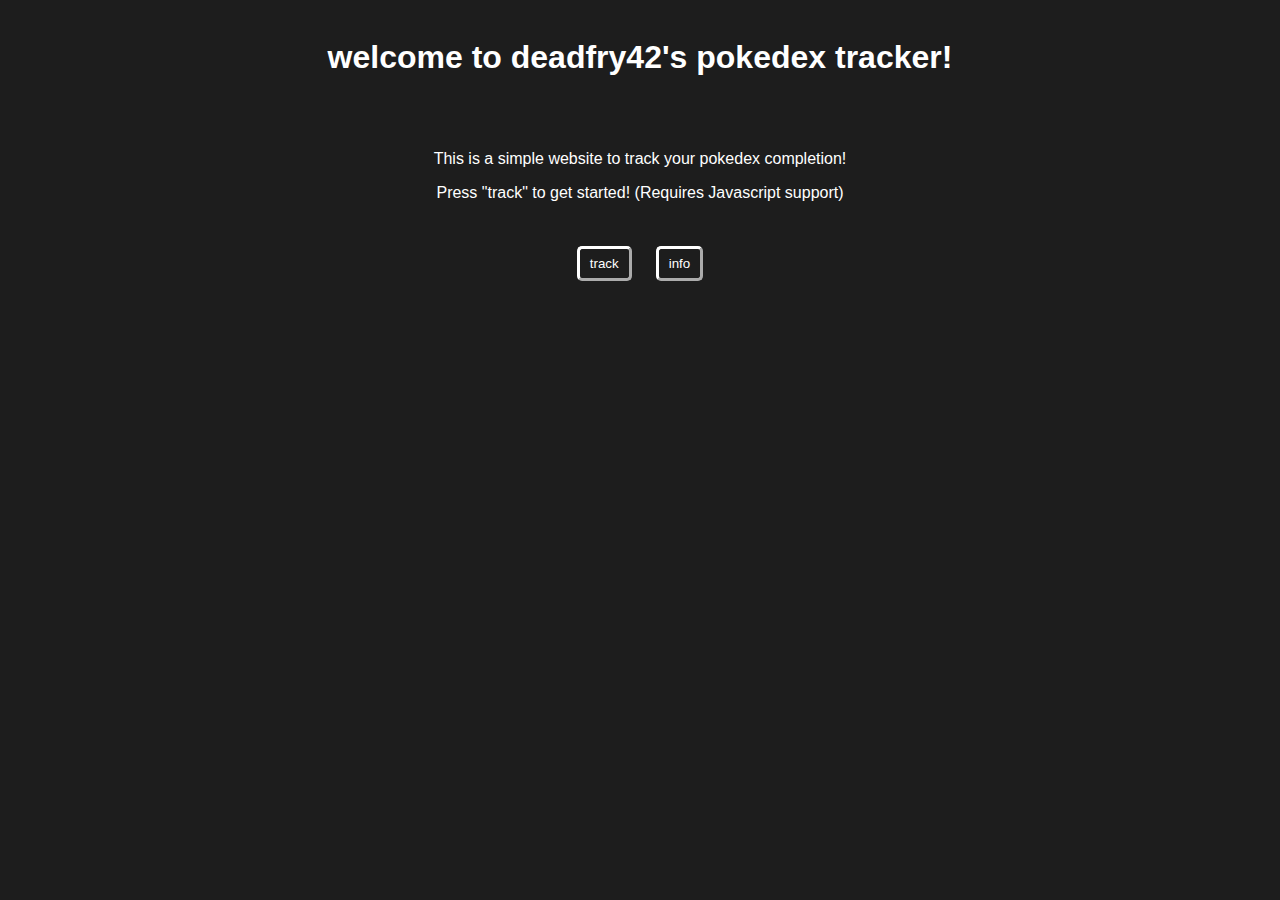
<file: index.html>
<!DOCTYPE HTML>
<html>
    <head>
        <meta name="apple-mobile-web-app-title" content="deadfry42's pokedex tracker">
        <meta name="apple-mobile-web-app-capable" content="yes">
        <meta name="apple-touch-fullscreen" content="yes">
        <meta name="theme-color" content="#1d1d1d">
        <link rel="apple-touch-icon" sizes="180x180" href="./assets/icon.png">
        <link rel="icon" type="image/x-icon" href="./assets/icon.ico">
        <title id="titlelol">deadfry42's pokedex tracker</title>
        <link rel="stylesheet" href="index.css"/>
    </head>
    <body id="body">
        <div class="center">
            <h1>welcome to deadfry42's pokedex tracker!</h1>
            <br>
            <br>
            <p>This is a simple website to track your pokedex completion!</p>
            <p>Press "track" to get started! (Requires Javascript support)</p>
            <br>
            <noscript><p style="width: 50vw; margin: auto;" class="warning"><img src="../assets/warning.png" width="100px" height="100px"><br>Looks like your browser either doesn't support javascript or has javascript enabled! Please swap to a browser with javascript support or enable javascript in your browser's settings to be able to use this website.</p><br></noscript>
            <form>
                <button formaction="./select/index.html">
                    track
                </button>
                <button formaction="./infopage/index.html">
                    info
                </button>
            </form>
        </div>
    </body>
    <foot>
    </foot>
</html>
</file>
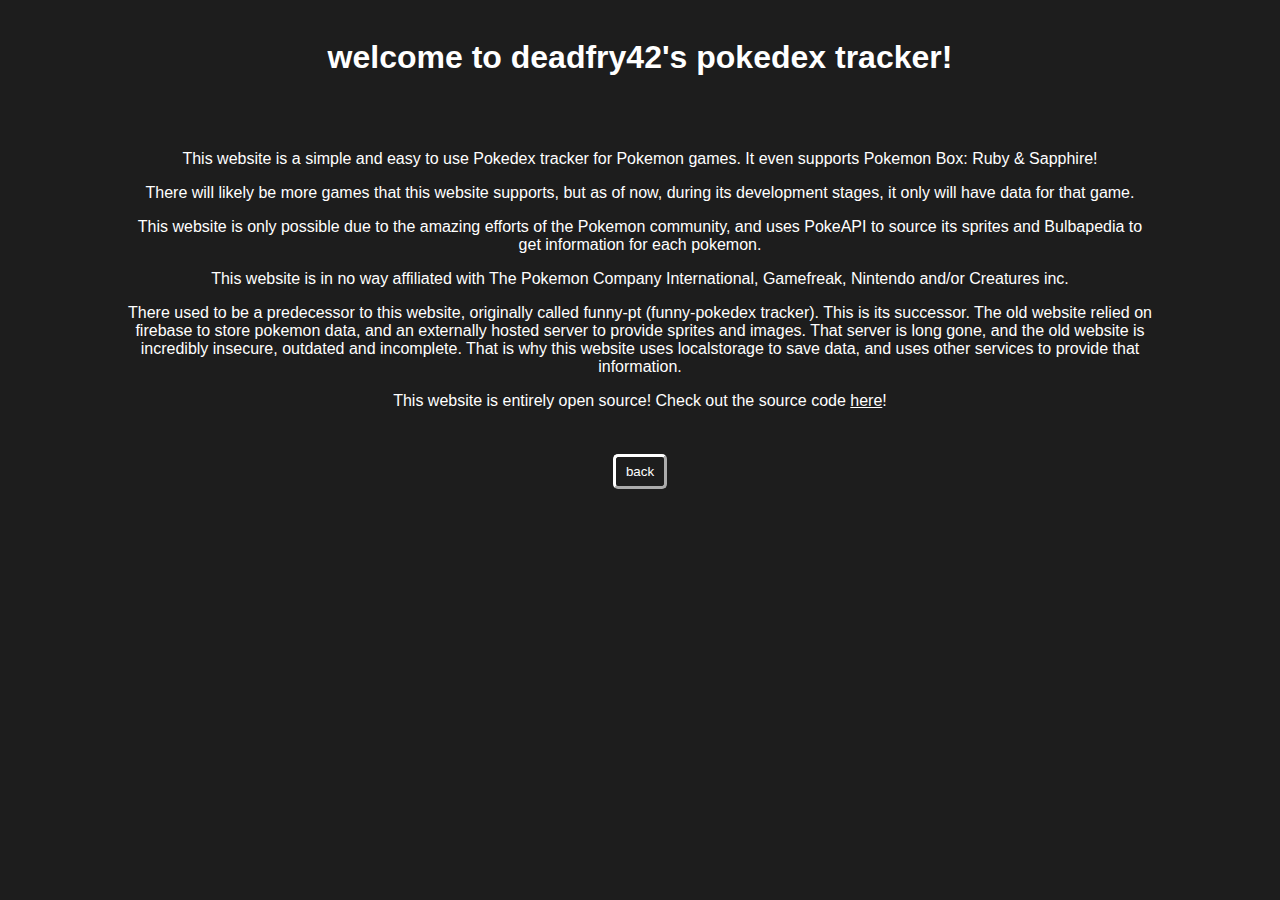
<file: infopage/index.html>
<!DOCTYPE HTML>
<html>
    <head>
        <meta name="apple-mobile-web-app-title" content="deadfry42's pokedex tracker">
        <meta name="apple-mobile-web-app-capable" content="yes">
        <meta name="apple-touch-fullscreen" content="yes">
        <meta name="theme-color" content="#1d1d1d">
        <link rel="apple-touch-icon" sizes="180x180" href="../assets/icon.png">
        <link rel="icon" type="image/x-icon" href="../assets/icon.ico">
        <title id="titlelol">deadfry42's pokedex tracker</title>
        <link rel="stylesheet" href="../index.css"/>
    </head>
    <body id="body">
        <noscript>This website requires Javascript to function. Please enable Javascript in your browser.</noscript>
        <div class="center" style="width: 80vw;">
            <h1>welcome to deadfry42's pokedex tracker!</h1>
            <br>
            <br>
            <p>This website is a simple and easy to use Pokedex tracker for Pokemon games. It even supports Pokemon Box: Ruby & Sapphire!</p>
            <p>There will likely be more games that this website supports, but as of now, during its development stages, it only will have data for that game.</p>
            <p>This website is only possible due to the amazing efforts of the Pokemon community, and uses PokeAPI to source its sprites and Bulbapedia to get information for each pokemon.</p>
            <p>This website is in no way affiliated with The Pokemon Company International, Gamefreak, Nintendo and/or Creatures inc.</p>
            <p>There used to be a predecessor to this website, originally called funny-pt (funny-pokedex tracker). This is its successor. The old website relied on firebase to store pokemon data, and an externally hosted server to provide sprites and images. That server is long gone, and the old website is incredibly insecure, outdated and incomplete. That is why this website uses localstorage to save data, and uses other services to provide that information.</p>
            <p>This website is entirely open source! Check out the source code <a href="https://github.com/deadfry42/pokedex-tracker" style="color: white;">here</a>!</p>
            <br>
            <form>
                <button id="backbutton" formaction="../index.html">
                    back
                </button>
            </form>
        </div>
        <script>
            window.addEventListener("keyup", (e) => {
                if (e.key == "Escape") document.getElementById("backbutton").click()
            })
        </script>
    </body>
    <foot>
    </foot>
</html>
</file>
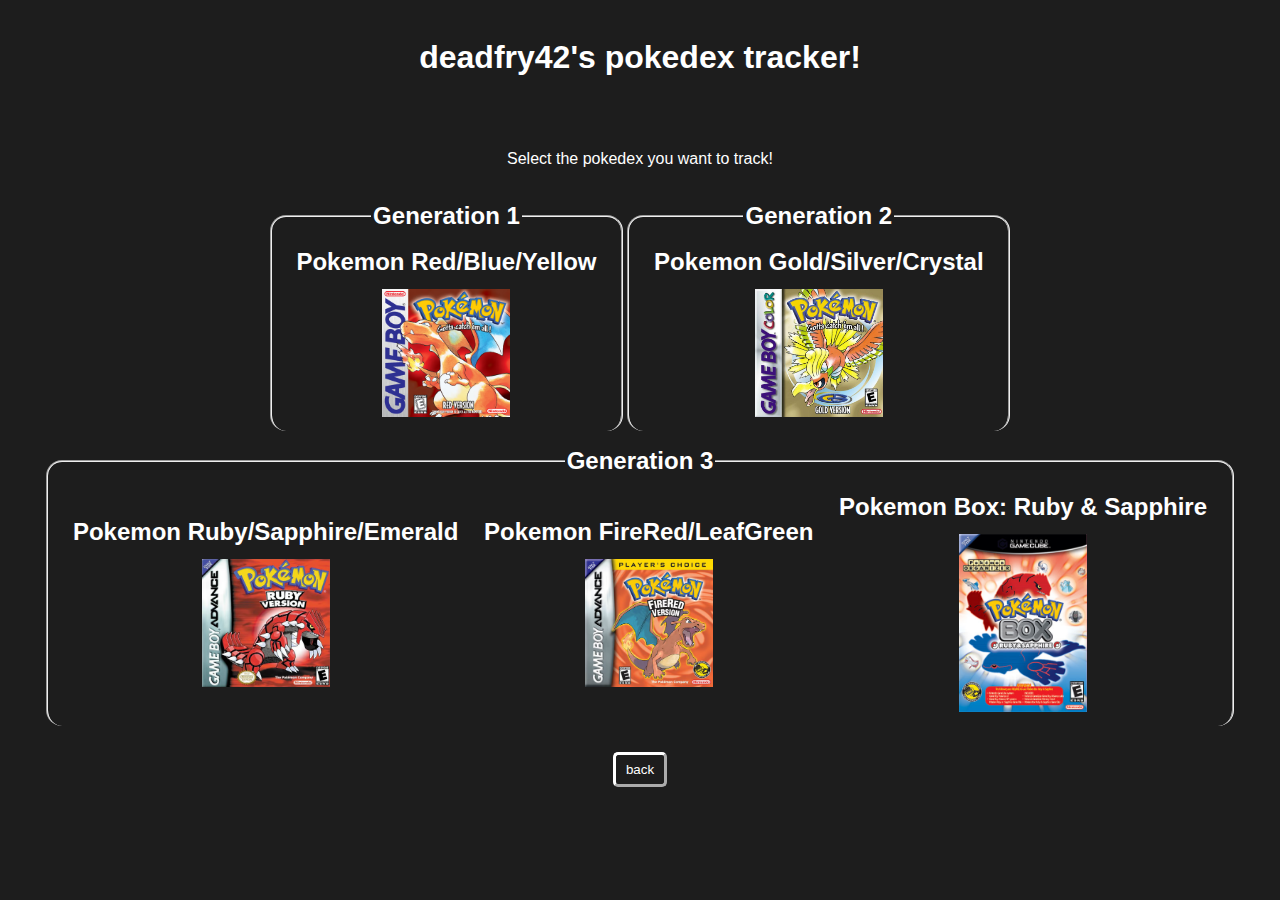
<file: select/index.html>
<!DOCTYPE HTML>
<html>
    <head>
        <meta name="apple-mobile-web-app-title" content="deadfry42's pokedex tracker">
        <meta name="apple-mobile-web-app-capable" content="yes">
        <meta name="apple-touch-fullscreen" content="yes">
        <meta name="theme-color" content="#1d1d1d">
        <link rel="apple-touch-icon" sizes="180x180" href="../assets/icon.png">
        <link rel="icon" type="image/x-icon" href="../assets/icon.ico">
        <title id="titlelol">deadfry42's pokedex tracker</title>
        <link rel="stylesheet" href="../index.css"/>
    </head>
    <body id="body">
        <div class="center">
            <h1>deadfry42's pokedex tracker!</h1>
            <br>
            <br>
            <p>Select the pokedex you want to track!</p>
            <br>
            <noscript><p style="width: 50vw; margin: auto;" class="warning"><img src="../assets/warning.png" width="100px" height="100px"><br>Looks like your browser either doesn't support javascript or has javascript enabled! Please swap to a browser with javascript support or enable javascript in your browser's settings to be able to use this website.</p><br></noscript>
            <div id="workspace" class="center" style="width: 100wh;"></div>

            <form>
                <button id="backbutton" formaction="../index.html">
                    back
                </button>
            </form>

            <script src="select.js"></script>
        </div>
    </body>
    <foot>
    </foot>
</html>
</file>
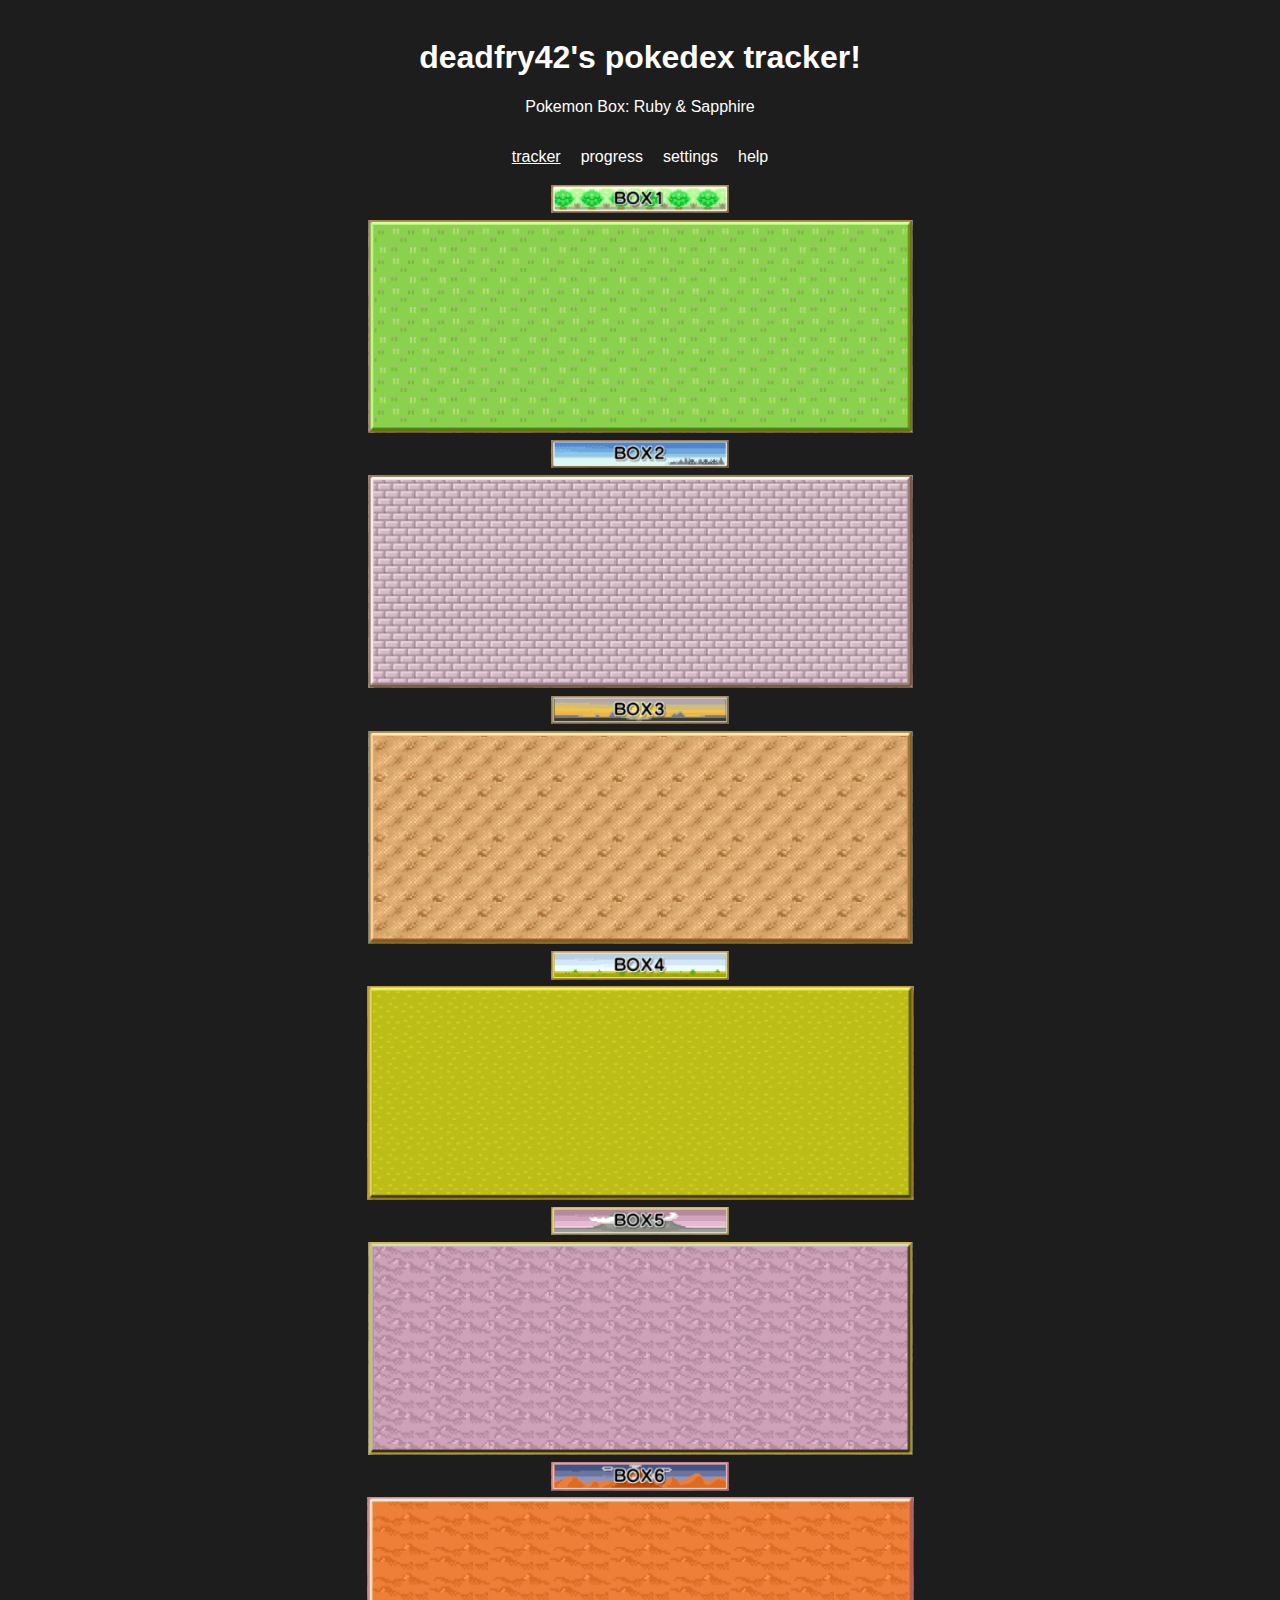
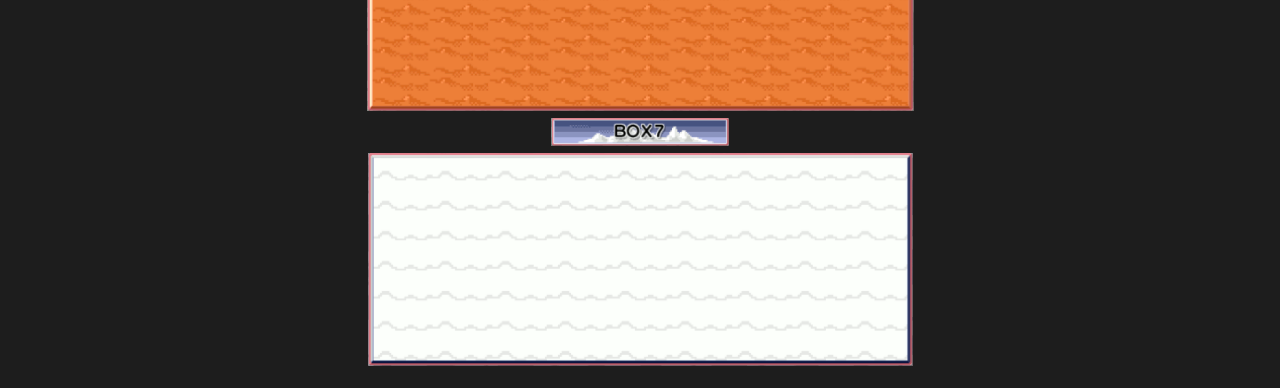
<file: tracker/index.html>
<!DOCTYPE HTML>
<html>
    <head>
        <meta name="apple-mobile-web-app-title" content="deadfry42's pokedex tracker">
        <meta name="apple-mobile-web-app-capable" content="yes">
        <meta name="apple-touch-fullscreen" content="yes">
        <meta name="theme-color" content="#1d1d1d">
        <link rel="apple-touch-icon" sizes="180x180" href="./assets/icon.png">
        <link rel="icon" type="image/x-icon" href="./assets/icon.ico">
        <title id="titlelol">deadfry42's pokedex tracker</title>
        <link rel="stylesheet" href="../index.css"/>

    </head>
    <body id="body">
        <div id="yes"></div>
        <div class="center" id="content">
            <h1>deadfry42's pokedex tracker!</h1>
            <p id="gametitle">loading..</p>

            <noscript><p style="width: 50vw; margin: auto;" class="warning"><img src="../assets/warning.png" width="100px" height="100px"><br>Looks like your browser either doesn't support javascript or has javascript enabled! Please swap to a browser with javascript support or enable javascript in your browser's settings to be able to use this website.</p></noscript>

            <div id="workspace" class="center" style="width: 100wh;"></div>

            <script src="environment.js"></script> <!-- JAVASCRIPT INCOMING!!! -->

            <!--All of the elements are generated through javascript.-->
        </div>
    </body>
    <foot>
    </foot>
</html>
</file>
<file: index.css>
body {
    background-color: rgb(29, 29, 29);
    margin: 2vh;
}

p, h1, h2, label, legend, button {
    color: white;
    font-family:'Trebuchet MS', 'Lucida Sans Unicode', 'Lucida Grande', 'Lucida Sans', Arial, sans-serif
}
button {
    background-color: transparent;
    border-width: 3px;
    border-color: white;
    padding: 7px 10px;
    outline: none;
    margin: 10px;
    cursor: pointer;
    box-shadow: none;
    border-radius: 5px;
}

button:hover {
    transform: scale(1.1);
    transition: all 0.3s;
}

button:not(:hover) {
    transform: scale(1);
    transition: all 0.3s;
}

.center {
    justify-content: center;
    align-content: center;
    align-self: center;
    align-items: center;
    text-align: center;
    display: block;
    margin: auto;
}

.boxrow {
    display: flex;
    max-width: 100wh;
}

.box {
    background-size: contain;
}

.warning {
    background-color: rgb(177, 173, 34);
    border-radius: 5px;
    border-color: rgb(132, 128, 23);
    border-width: 5px;
    padding: 25px;
}

@keyframes standUp-Unclaimed { /* im the real slim shady */
    0%   {opacity: 0.3; color: black; transform: scale(1);}
    100% {opacity: 0.5; color: black; transform: scale(1.15);}
}

@keyframes sitDown-Unclaimed { /* im the real slim shady */
    0% {opacity: 0.5; color: black; transform: scale(1.15);}
    100%   {opacity: 0.3; color: black; transform: scale(1);}
}

.pokemon-unclaimed {
    color: black;
    opacity: 0.3;
    filter: brightness(50%)
}

.pokemon-unclaimed:hover {
    animation-name: standUp-Unclaimed;
    animation-duration: 1s;
    animation-timing-function: cubic-bezier(0.075, 0.82, 0.165, 1);
    animation-fill-mode: forwards;
    transform: scale(1);
    transition: all 1s;
}

.pokemon-unclaimed:not(:hover) {
    animation-name: sitDown-Unclaimed;
    animation-duration: 1s;
    animation-timing-function: cubic-bezier(0.075, 0.82, 0.165, 1);
    animation-fill-mode: forwards;
    transform: scale(1);
    transition: all 1s;
}

@keyframes standUp-Claimed{ /* im the real slim shady */
    0%      {transform: scale(1);}
    100%    {transform: scale(1.15);}
}

@keyframes sitDown-Claimed { /* im the real slim shady */
    0%      {transform: scale(1.15);}
    100%    {transform: scale(1);}
}

.pokemon-claimed {
    color: white;
    opacity: 1;
    filter: brightness(100%)
}

.pokemon-claimed:hover {
    animation-name: standUp-Claimed;
    animation-duration: 1s;
    animation-timing-function: cubic-bezier(0.075, 0.82, 0.165, 1);
    animation-fill-mode: forwards;
    transform: scale(1);
    transition: all 1s;
}

.pokemon-claimed:not(:hover) {
    animation-name: sitDown-Claimed;
    animation-duration: 1s;
    animation-timing-function: cubic-bezier(0.075, 0.82, 0.165, 1);
    animation-fill-mode: forwards;
    transform: scale(1);
    transition: all 1s;
}

@keyframes indicator-placed { /* im the real slim shady */
    0%      {transform: scale(1.15); opacity: 0.3;}
    100%    {transform: scale(1); opacity: 1;}
}

.indicator {
    animation-name: indicator-placed;
    animation-duration: 0.15s;
    /* animation-timing-function: cubic-bezier(0.075, 0.82, 0.165, 1); */
    animation-fill-mode: forwards;
}

@keyframes fadeOut {
    0%   {opacity: 1; transform: translateY(0px);}
    100% {opacity: 0; transform: translateY(15px);}
}

@keyframes fadeIn {
    0%   {opacity: 0; transform: translateY(15px);}
    100% {opacity: 1; transform: translateY(0px)}
}

.wompwomp {
    animation-name: fadeOut;
    animation-duration: 1s;
    animation-timing-function: cubic-bezier(0.075, 0.82, 0.165, 1);
    animation-fill-mode: forwards ;
}

#tracker, #progress, #settings, #help, #viewport {
    animation-name: fadeIn;
    animation-duration: 1s;
    animation-timing-function: cubic-bezier(0.075, 0.82, 0.165, 1);
    animation-fill-mode: forwards ;
}

#noviewport {
    animation-name: fadeOut;
    animation-duration: 1s;
    animation-timing-function: cubic-bezier(0.075, 0.82, 0.165, 1);
    animation-fill-mode: forwards ;
}
</file>
